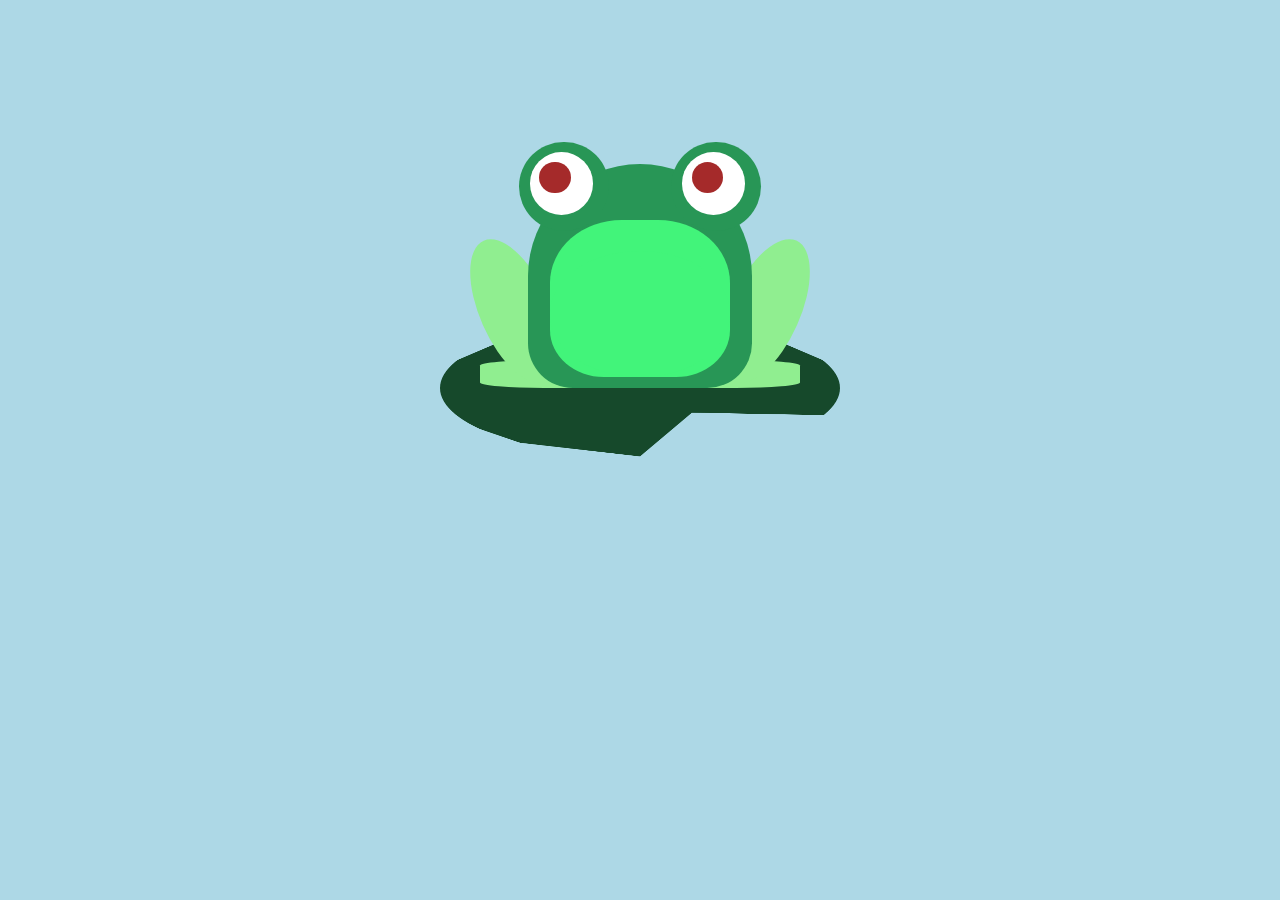
<file: bullfrog/index.html>
<!DOCTYPE html>
<html lang="en" >
<head>
  <meta charset="UTF-8">
  <title>Lollipop</title>
  <link rel="stylesheet" href="css/style.css">
</head>
<body>
  <div class="box">
    <div class="lilypad"></div>
    <div class="frog">
      <div class="feet"></div>
      <div class="left-leg"></div>
      <div class="right-leg"></div>
      <div class="body">
        <div class="left-eye">
          <div class="eyeball">
            <div class="pupil"></div>
          </div>
        </div>
        <div class="right-eye">
          <div class="eyeball">
            <div class="pupil"></div>
          </div>
        </div>
        <div class="nose">
          <div class="left-nostril"></div>
          <div class="right-nostril"></div>
        </div>
        <div class="mouth"></div>
        <div class="tummy"></div>
      </div>
    </div>
  </div>
</body>
</html>
</file>
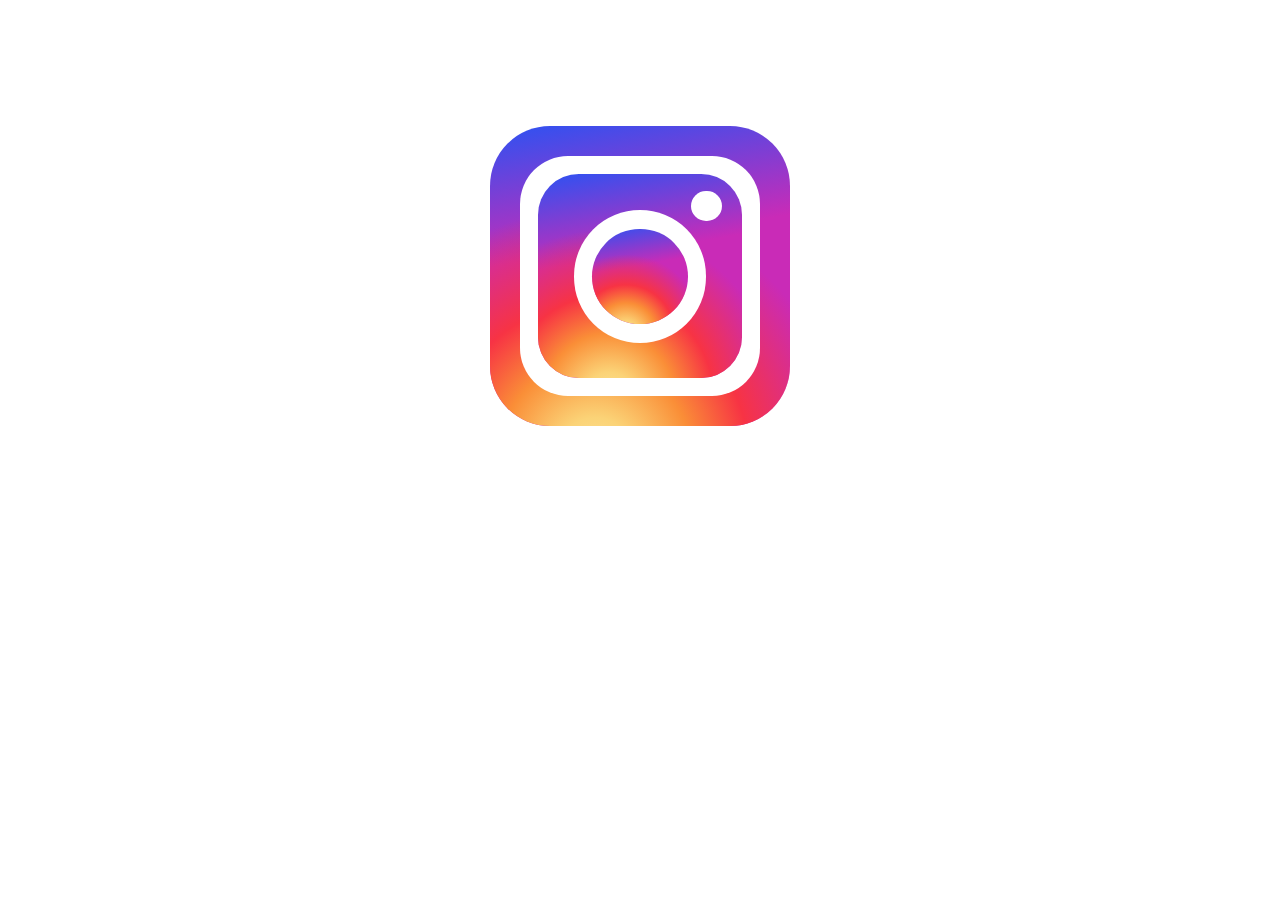
<file: insta-icon/index.html>
<!DOCTYPE html>
<html lang="en" >

<head>
  <meta charset="UTF-8">
  <title>Imitation Insta-Icon</title>
  
  
  
      <link rel="stylesheet" href="css/style.css">

  
</head>

<body>

  <div class="outer-background">
  <div class="cam-outline">
    <div class="cam-fill">
      <div class="lens-outline">
        <div class="lens-fill"></div>
      </div>
      <div class="flash"></div>
    </div>
  </div>
</div>
  
  

</body>

</html>
</file>
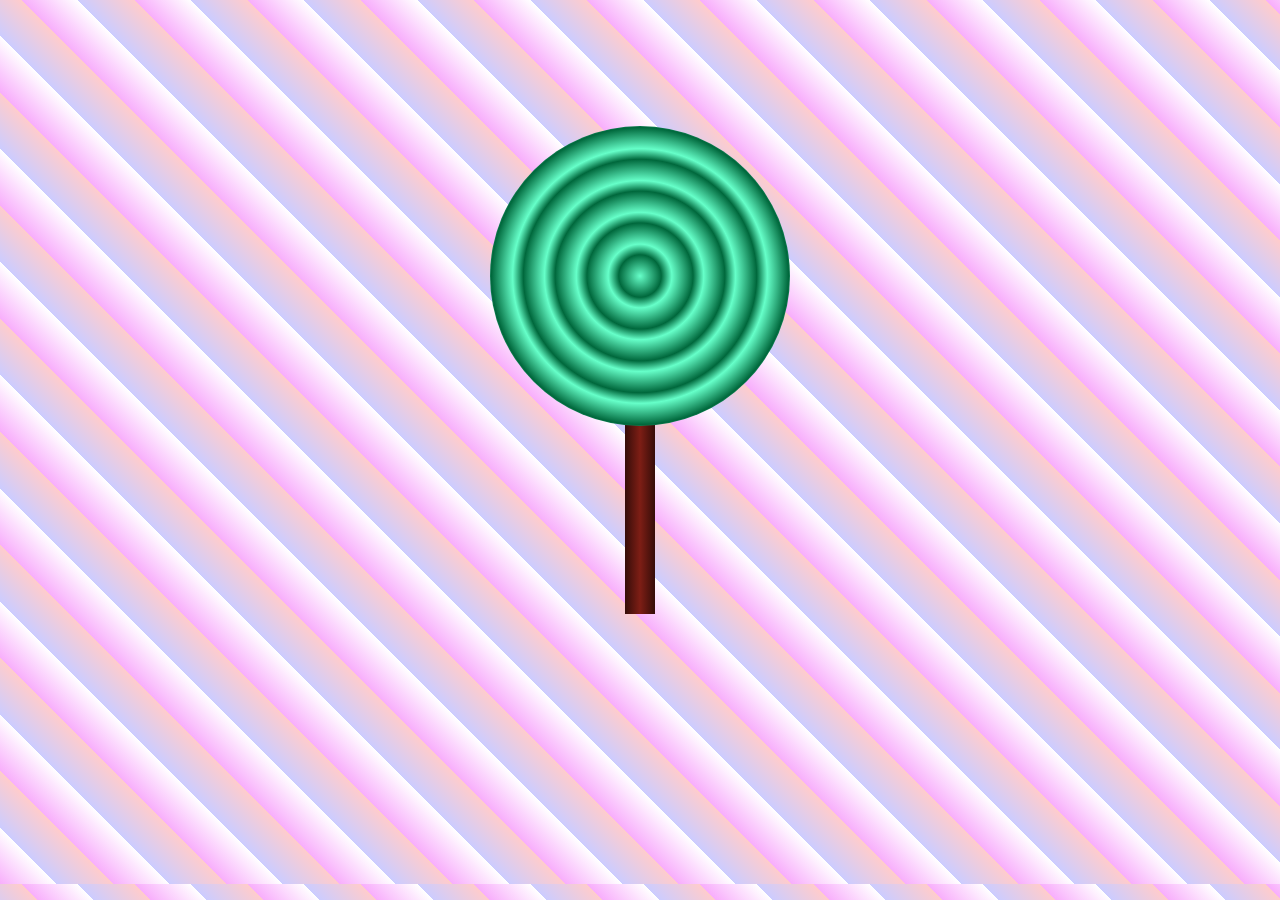
<file: lollipop/index.html>
<!DOCTYPE html>
<html lang="en" >

<head>
  <meta charset="UTF-8">
  <title>Lollipop</title>
  
  
  
      <link rel="stylesheet" href="css/style.css">

  
</head>

<body>

  <div class="box">
  <div class="stick"></div>
  <div class="pop"></div>
</div>
  
  

</body>

</html>
</file>
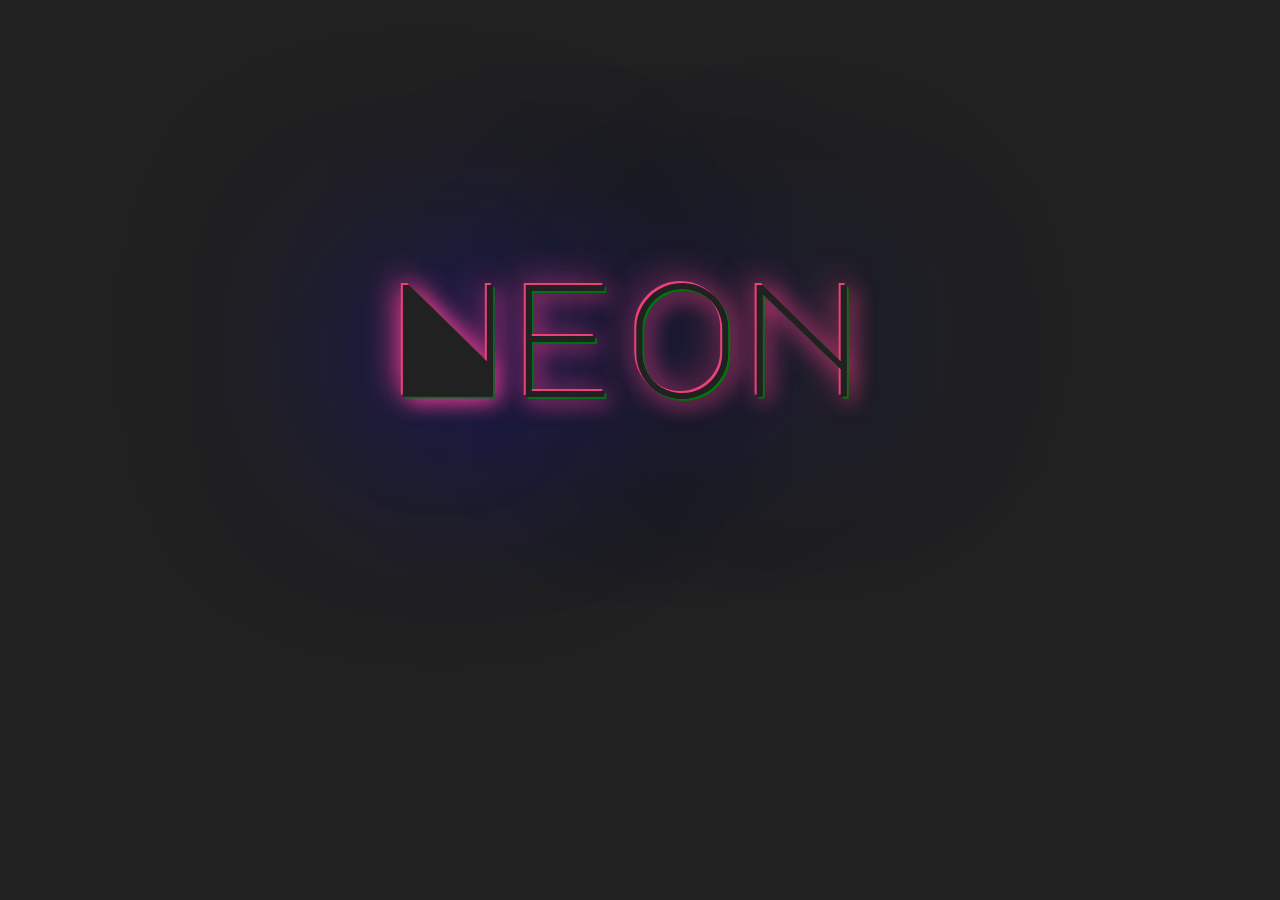
<file: neon_letters/index.html>
<!DOCTYPE html>
<html lang="en" >
<head>
  <meta charset="UTF-8">
  <title>Neon Text</title>
  <link href="https://fonts.googleapis.com/css?family=Major+Mono+Display" rel="stylesheet">
  <link href="css/style.css" rel="stylesheet">
</head>
<body>
  <div class="container">
    <div class="neon-text">
      <div class="pos">Neon</div>
      <div class="neg">Neon</div>
    </div>
  </div>
</body>
</html>
</file>
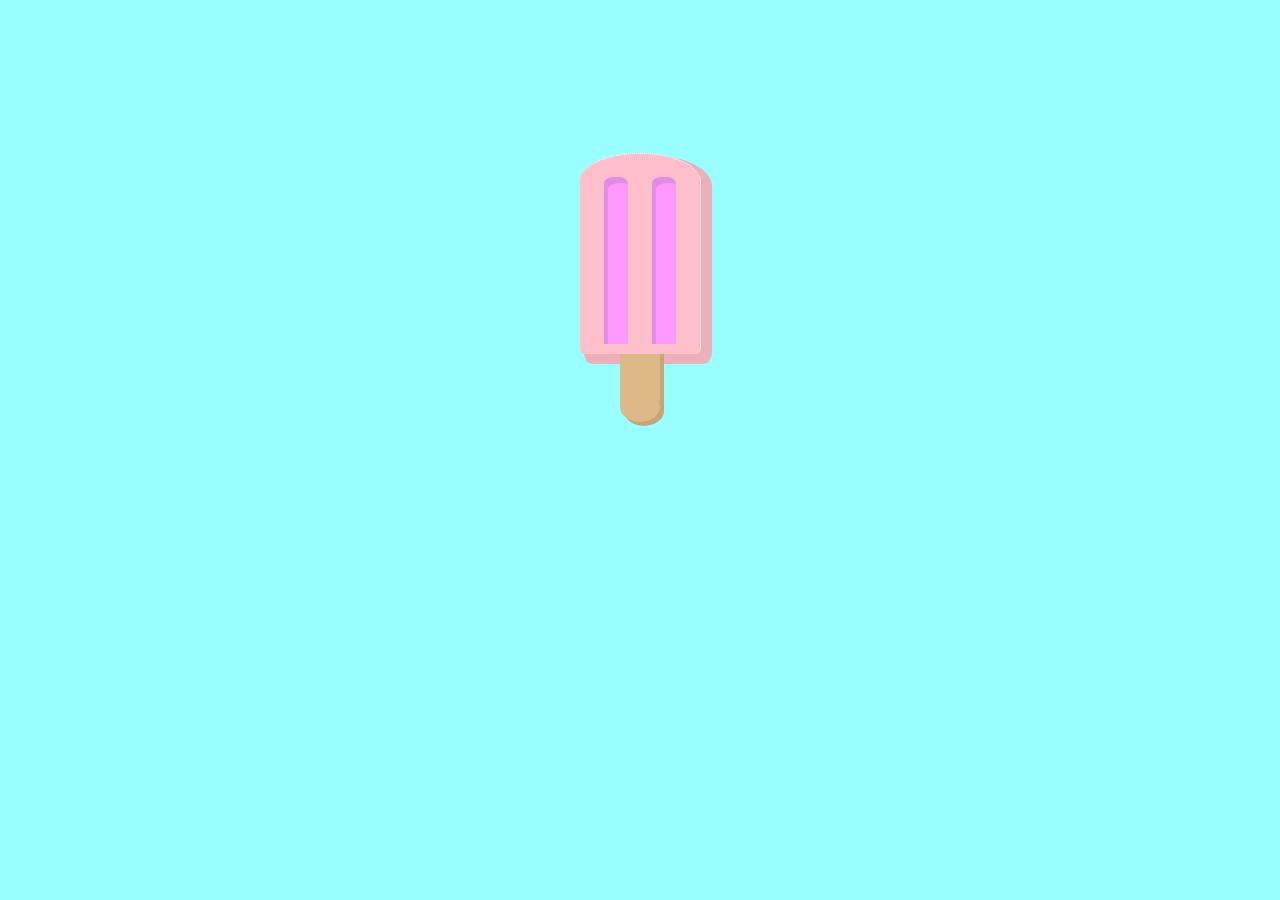
<file: popsicle/index.html>
<!DOCTYPE html>
<html lang="en" >
<head>
  <meta charset="UTF-8">
  <title>Popsicle</title>
  <link rel="stylesheet" href="css/style.css">
</head>
<body>
  <div class="box">
   <div class="pop-main-depth">
    <div class="pop-top-depth"></div>
  </div>
  <div class="pop-stick">
    <div class="pop-stick-end"></div>
  </div>
  <div class="pop-main">
    <div class="pop-top"></div>
    <div class="pop-texture-left">
      <div class="pop-texture-top"></div>
    </div>
    <div class="pop-texture-right">
      <div class="pop-texture-top"></div>
    </div>
  </div>
</div>
</body>
</html>
</file>
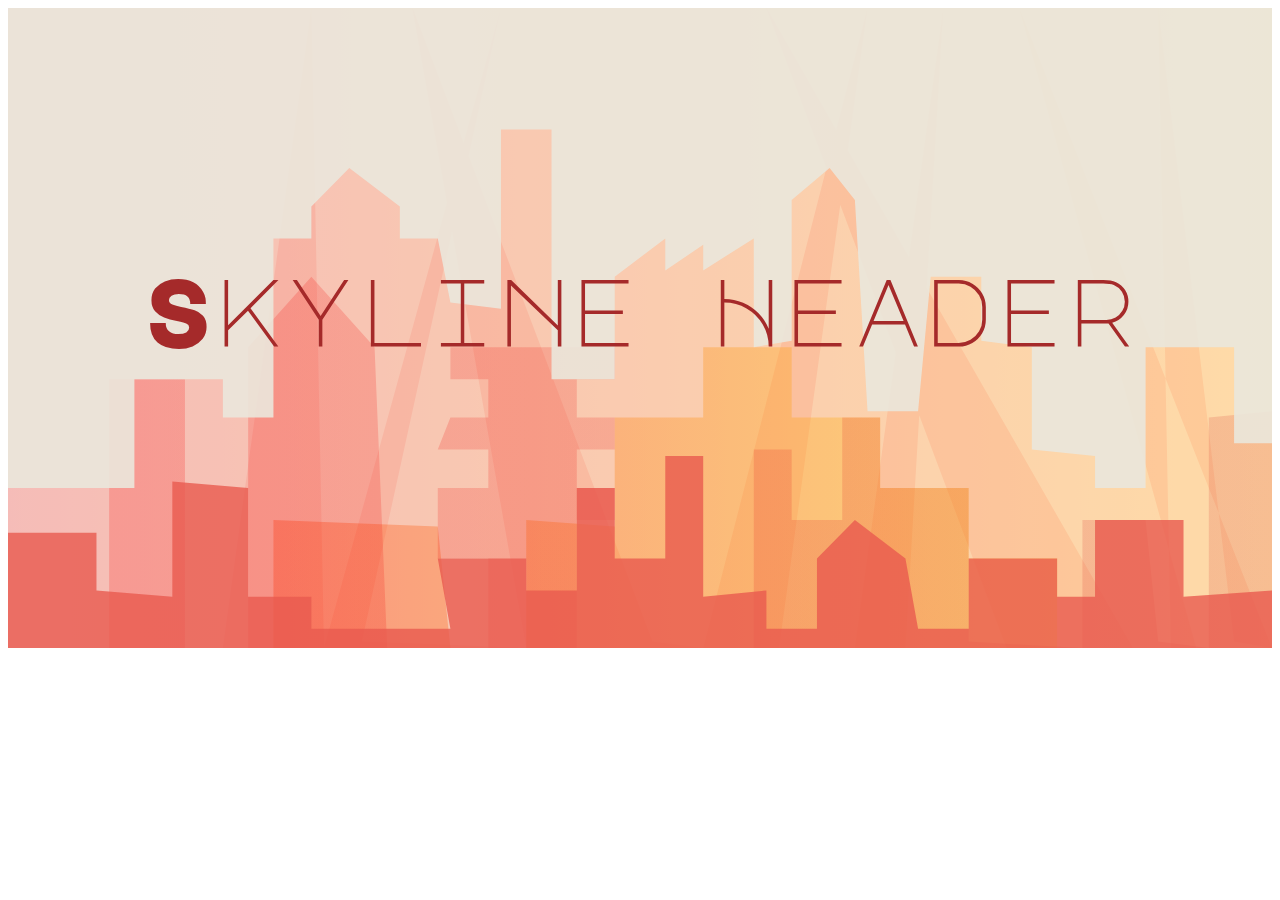
<file: skyline_header/index.html>
<!DOCTYPE html>
<html lang="en" >
<head>
  <meta charset="UTF-8">
  <title>Skyline</title>
      <link rel="stylesheet" href="css/style.css">
      <link href="https://fonts.googleapis.com/css?family=Major+Mono+Display" rel="stylesheet">
</head>
<body>
    <div class=container>
      <div class="layer-0"></div>
      <div class="layer-1"></div>
      <div class="layer-2"></div>
      <div class="layer-3"></div>
      <div class="layer-4"></div>
      <div class="layer-n"></div>
      <div class="title">
        <div>Skyline Header</div>
      </div>
    </div>
</body>
</html>
</file>
<file: bullfrog/css/style.css>
body {
  background: lightblue;
}

.box {
  width: 400px;
  height: 400px;
  top: 100px;
  position: relative;
  margin: auto;
}

.lilypad {
  width: 100%;
  height: 100%;
  top: 20%;
  background: #16492b;
  transform: rotateX(70deg);
  position: absolute;
  z-index: -1;
  clip-path: polygon(50% 0%, 80% 10%, 100% 35%, 100% 70%, 63% 68%, 50% 100%, 20% 90%, 0% 70%, 0% 35%, 20% 10%);
  border-radius: 50%;
}

.frog {
  width: 80%;
  height: 70%;
  position: absolute;
  left: 10%;
}

.feet {
  width: 100%;
  height: 10%;
  background: lightgreen;
  border-radius: 20%;
  position: absolute;
  top: 90%;
}

.left-leg {
  width: 22%;
  height: 55%;
  background: lightgreen;
  border-radius: 50%;
  transform: rotate(-24deg);
  position: absolute;
  top: 45%;
  z-index: 1;
}

.right-leg {
  width: 22%;
  height: 55%;
  background: lightgreen;
  border-radius: 50%;
  transform: rotate(24deg);
  position: absolute;
  top: 45%;
  left: 78%;
  z-index: 1;
}

.body {
  width: 70%;
  height: 80%;
  background: #289656;
  position: absolute;
  left: 15%;
  top: 20%;
  border-radius: 50% 50% 20% 20%;
  z-index: 2;
}

.left-eye {
  width: 40%;
  height: 40%;
  background: #289656;
  border-radius: 50%;
  position: absolute;
  left: -4%;
  top: -10%;
}

.right-eye {
  width: 40%;
  height: 40%;
  background: #289656;
  border-radius: 50%;
  position: absolute;
  left: 64%;
  top: -10%;
}

.eyeball {
  width: 70%;
  height: 70%;
  background: white;
  border-radius: 50%;
  position: absolute;
  left: 12%;
  top: 12%;
}

.pupil {
  width: 50%;
  height: 50%;
  border-radius: 50%;
  background: brown;
  position: absolute;
  top: 15%;
  left: 15%;
}

.tummy {
  width: 80%;
  height: 70%;
  background: #42f47a;
  border-radius: 40% 40% 30% 30%;
  position: absolute;
  top: 25%;
  left: 10%;
  z-index: 3;
}

.tummy::after {
  content: "";
  position: absolute;
  top: 20%;
  width: 100%;
  height: 80%;
  border-radius: 50%;
  z-index: 4;
  background: #42f47a;
  animation-name: ribbit;
  animation-duration: 1.6s;
  animation-timing-function: linear;
  animation-iteration-count: infinite;
  animation-fill-mode: forwards;
}

@keyframes ribbit {
  30% {
    transform: scale(1.2, 1.4);
  }
}
</file>
<file: insta-icon/css/style.css>
:root {
  //--gradient-under: linear-gradient(135deg, #CFF, #FCC);
  
  --gradient-under: linear-gradient(170deg, #3051F1 1%, #C92BB7 40%);
  
 --gradient-over: radial-gradient(circle farthest-corner at 35% 110%, #FCDF8F 2%, #FBD377 10%, #FA8E37 25%, #F73344 40%, rgba(0, 0, 0, 0) 65%);
 
}
.outer-background {
  position: relative; 
  display: block;
  margin: auto;
  width: 300px;
  height: 300px;
  margin-top: 10%;
  border-radius: 20%;
  background: gray;
  background: var(--gradient-under, black);
}
.outer-background::before {
   position: absolute;
  top: 0;
  left: 0;
  right: 0;
  bottom: 0;
  display: block;
  content: '';
  background: var(--gradient-over, gray);
  border-radius: 20%;
}
.cam-outline {
  position: absolute;
  width: 80%;
  height: 80%;
  background: white;
  margin: 10%;
  border-radius: 20%;
}
.cam-fill {
  position: absolute;
  width: 85%;
  height: 85%;
  background: gray;
  background: var(--gradient-under, black);
  margin: 7.5%;
  border-radius: 20%;
}

.cam-fill::before {
   position: absolute;
  top: 0;
  left: 0;
  right: 0;
  bottom: 0;
  display: block;
  content: '';
  background: var(--gradient-over, gray);
  border-radius: 20%;
}
.lens-outline {
  position: absolute;
  width: 65%;
  height: 65%;
  background: white;
  margin: 17.5%;
  border-radius: 50%;
}
.lens-fill {
  position: absolute;
  width: 72%;
  height: 72%;
  margin: 14%;
  background: gray;
  background: var(--gradient-under, black);
  border-radius: 50%;
}
.lens-fill::before {
   position: absolute;
  top: 0;
  left: 0;
  right: 0;
  bottom: 0;
  display: block;
  content: '';
  background: var(--gradient-over, gray);
  border-radius: 50%;
}
.flash {
  position: absolute; 
  width: 15%;
  height: 15%;
  background: white;
  margin-left: 75%;
  margin-top: 8%;
  border-radius: 50%;
}
</file>
<file: lollipop/css/style.css>
body {
   background: repeating-linear-gradient(
      45deg,
      #F8AEFC 0px,
      #FFF 40px,
      #CCF 40px,
      #FCC 80px
    );
}
.box {
  position: relative;
  width: 300px;
  height: 750px;
  margin: auto;
  margin-top: 10%;
}
.stick {
  position: absolute;
  width: 10%;
  height: 45%;
  margin-top: 50%;
  margin-left: 45%;
  background: linear-gradient(90deg, #350D09, #7E1E15, #350D09);
}
.pop {
  position: absolute;
  width: 100%;
  height: 40%;
  background: repeating-radial-gradient(#66ffc9, #00683c 10%, #66ffc9 15%);
  border-radius: 50%;
}
</file>
<file: neon_letters/css/style.css>
body {
  background: #212121;
  font-family: 'Major Mono Display', monospace;
}
.container {
  width: 100%;
  height: 100%;
  position: relative;
}
.neon-text {
  margin-top: 20%;
  margin-left: 30%;
  color: #212121;
  font-size: 10em;
}
.pos, .neg {
  position: absolute;
}
.pos {
   text-shadow: 2px 2px 1px green,
               6px 6px 20px #EC407A,
              -6px -6px 30px #EC407A,
              -6px -6px 300px #311B92;
  -webkit-text-shadow: 2px 2px 1px green,
               6px 6px 20px #EC407A,
              -6px -6px 30px #EC407A,
              -6px -6px 300px #311B92;
}
.neg {
  text-shadow: -2px -2px #EC407A,
               6px 6px 200px blue;
}
</file>
<file: popsicle/css/style.css>
body {
  background: #99FFFF;
}
.box {
  //border: 1px dotted black;
  background: none;
  width: 200px;
  height: 300px;
  position: relative;
  display: block;
  margin: auto;
  margin-top: 10%;
}
.pop-stick {
  //border: 1px dotted black;
  position: absolute;
  background: #DEB887;
  width: 20%;
  height: 50%;
  margin-top: 65%;
  margin-left: 40%;
  box-shadow: 4px 4px 0 #C7A579;
}
.pop-stick-end {
  //border: 1px dotted black;
  position: absolute;
  background: #DEB887;
  width: 100%;
  height: 20%;
  border-radius: 50%;
  margin-top: 340%;
  box-shadow: 4px 4px 0 #C7A579;
}
.pop-main {
  //border: 1px dotted black;
  position: absolute;
  background: pink;
  width: 60%;
  height: 60%;
  margin-left: 20%;
  margin-top: 24%;
  border-radius: 4%;
  border-right: 1px dotted white;
}
.pop-main-depth{
  //border: 1px dotted black;
  position: absolute;
  width: 60%;
  height: 60%;
  margin-left: 20%;
  margin-top: 24%;
  border-radius: 4%;
  box-shadow: 8px 6px 0 4px #EBB0BA;
}
.pop-top {
  //border: 1px dotted white;
  position: absolute;
  background: pink;
  width: 100%;
  height: 30%;
  border-radius: 50%;
  margin-top: -18%;
  border-top: 1px dotted white;
}
.pop-top-depth {
  position: absolute;
  width: 100%;
  height: 30%;
  border-radius: 50%;
  margin-top: -18%;
  box-shadow: 8px 6px 0 4px #EBB0BA;
}
.pop-texture-left{
  //border: 1px dotted black;
  position: absolute;
  background: #FF99FF;
  width: 20%;
  height: 90%;
  margin-top: 6%;
  margin-left: 20%;
  box-shadow: inset 4px 0 1px #E38AE3;
}
.pop-texture-right{
  //border: 1px dotted black;
  position: absolute;
  background: #FF99FF;
  width: 20%;
  height: 90%;
  margin-top: 6%;
  margin-left: 60%;
  box-shadow: inset 4px 0 1px #E38AE3;
}
.pop-texture-top {
  //border: 1px dotted black;
  position: absolute;
  background: #FF99FF;
  width: 100%;
  height: 10%;
  border-radius: 40%;
  margin-top: -20%;
  box-shadow: inset 4px 6px 1px #E38AE3;
}
</file>
<file: skyline_header/css/style.css>
.container {
  position: relative;
  height: 640px;
  width: 100%;
  min-width: 520px;
}

.title {
  z-index: 11;
  position: relative;
  font-size: 6em;
  display: flex;
  justify-content: center;
  padding-top: 20%;
  color: brown;
  font-family: "Major Mono Display", monospace;
}

.layer-0 {
  z-index: 0;
  position: absolute;
  width: 100%;
  height: 100%;
  background: #e85a4f;
  background-image: linear-gradient(to right, #e85a4f, #FFA726);
  opacity: 0.4;
}

.layer-1 {
  z-index: 1;
  position: absolute;
  width: 100%;
  height: 100%;
  background-image: linear-gradient(to right, red, yellow);
  opacity: 0.3;
  -webkit-clip-path: polygon(0% 100%, 21% 100%, 21% 80%, 34% 81%, 35% 100%, 41% 100%, 41% 80%, 48% 81%, 48% 64%, 55% 64%, 55% 53%, 62% 53%, 62% 64%, 69% 64%, 69% 75%, 76% 75%, 76% 86%, 83% 86%, 83% 100%, 100% 100%);
          clip-path: polygon(0% 100%, 21% 100%, 21% 80%, 34% 81%, 35% 100%, 41% 100%, 41% 80%, 48% 81%, 48% 64%, 55% 64%, 55% 53%, 62% 53%, 62% 64%, 69% 64%, 69% 75%, 76% 75%, 76% 86%, 83% 86%, 83% 100%, 100% 100%);
}

.layer-2 {
  z-index: 2;
  position: absolute;
  width: 100%;
  height: 100%;
  background-image: linear-gradient(to right, red, #d7493e);
  opacity: 0.2;
  -webkit-clip-path: polygon(0% 100%, 8% 100%, 8% 58%, 14% 58%, 14% 100%, 19% 100%, 19% 53%, 24% 42%, 29% 53%, 30% 100%, 38% 100%, 38% 86%, 34% 86%, 34% 75%, 38% 75%, 38% 69%, 34% 69%, 35% 64%, 38% 64%, 38% 58%, 35% 58%, 35% 53%, 48% 53%, 48% 58%, 45% 58%, 45% 64%, 48% 64%, 48% 69%, 45% 69%, 45% 75%, 48% 75%, 48% 80%, 45% 80%, 45% 100%, 59% 100%, 59% 69%, 62% 69%, 62% 80%, 66% 80%, 66% 64%, 69% 64%, 69% 75%, 76% 75%, 76% 99%, 85% 100%, 85% 80%, 90% 80%, 91% 99%, 95% 100%, 95% 64%, 100% 63%, 100% 100%, 100% 100%);
          clip-path: polygon(0% 100%, 8% 100%, 8% 58%, 14% 58%, 14% 100%, 19% 100%, 19% 53%, 24% 42%, 29% 53%, 30% 100%, 38% 100%, 38% 86%, 34% 86%, 34% 75%, 38% 75%, 38% 69%, 34% 69%, 35% 64%, 38% 64%, 38% 58%, 35% 58%, 35% 53%, 48% 53%, 48% 58%, 45% 58%, 45% 64%, 48% 64%, 48% 69%, 45% 69%, 45% 75%, 48% 75%, 48% 80%, 45% 80%, 45% 100%, 59% 100%, 59% 69%, 62% 69%, 62% 80%, 66% 80%, 66% 64%, 69% 64%, 69% 75%, 76% 75%, 76% 99%, 85% 100%, 85% 80%, 90% 80%, 91% 99%, 95% 100%, 95% 64%, 100% 63%, 100% 100%, 100% 100%);
}

.layer-3 {
  z-index: 3;
  position: absolute;
  width: 100%;
  height: 100%;
  background: #e85a4f;
  opacity: 0.8;
  -webkit-clip-path: polygon(0% 82%, 7% 82%, 7% 91%, 13% 92%, 13% 74%, 19% 75%, 19% 92%, 24% 92%, 24% 97%, 35% 97%, 34% 86%, 41% 86%, 41% 91%, 45% 91%, 45% 75%, 48% 75%, 48% 86%, 52% 86%, 52% 70%, 55% 70%, 55% 92%, 60% 91%, 60% 97%, 64% 97%, 64% 86%, 67% 80%, 71% 86%, 72% 97%, 76% 97%, 76% 86%, 83% 86%, 83% 92%, 86% 92%, 86% 80%, 93% 80%, 93% 92%, 100% 91%, 100% 100%, 0% 100%);
          clip-path: polygon(0% 82%, 7% 82%, 7% 91%, 13% 92%, 13% 74%, 19% 75%, 19% 92%, 24% 92%, 24% 97%, 35% 97%, 34% 86%, 41% 86%, 41% 91%, 45% 91%, 45% 75%, 48% 75%, 48% 86%, 52% 86%, 52% 70%, 55% 70%, 55% 92%, 60% 91%, 60% 97%, 64% 97%, 64% 86%, 67% 80%, 71% 86%, 72% 97%, 76% 97%, 76% 86%, 83% 86%, 83% 92%, 86% 92%, 86% 80%, 93% 80%, 93% 92%, 100% 91%, 100% 100%, 0% 100%);
}

.layer-4 {
  z-index: -1;
  position: absolute;
  width: 100%;
  height: 100%;
  opacity: 0.1;
  background: red;
  -webkit-clip-path: polygon(0% 100%, 17% 100%, 24% 0%, 25% 100%, 39% 0%, 28% 99%, 41% 100%, 32% 0%, 51% 99%, 55% 100%, 68% 0%, 61% 100%, 67% 100%, 74% 0%, 71% 100%, 79% 100%, 60% 0%, 89% 100%, 92% 100%, 91% 0%, 97% 99%, 100% 100%, 80% 0%, 94% 100%);
          clip-path: polygon(0% 100%, 17% 100%, 24% 0%, 25% 100%, 39% 0%, 28% 99%, 41% 100%, 32% 0%, 51% 99%, 55% 100%, 68% 0%, 61% 100%, 67% 100%, 74% 0%, 71% 100%, 79% 100%, 60% 0%, 89% 100%, 92% 100%, 91% 0%, 97% 99%, 100% 100%, 80% 0%, 94% 100%);
}

.layer-n {
  width: 100%;
  height: 100%;
  background: #eae7dc;
  z-index: 10;
  position: absolute;
  opacity: 0.9;
  -webkit-clip-path: polygon(0% 0%, 0% 75%, 10% 75%, 10% 58%, 17% 58%, 17% 64%, 21% 64%, 21% 36%, 24% 36%, 24% 31%, 27% 25%, 31% 31%, 31% 36%, 34% 36%, 35% 46%, 39% 47%, 39% 19%, 43% 19%, 43% 58%, 48% 58%, 48% 42%, 52% 36%, 52% 41%, 55% 37%, 55% 41%, 59% 36%, 59% 53%, 62% 52%, 62% 30%, 65% 25%, 67% 30%, 68% 63%, 72% 63%, 73% 42%, 77% 42%, 77% 52%, 81% 53%, 81% 69%, 86% 70%, 86% 75%, 90% 75%, 90% 53%, 97% 53%, 97% 68%, 100% 68%, 100% 0%);
          clip-path: polygon(0% 0%, 0% 75%, 10% 75%, 10% 58%, 17% 58%, 17% 64%, 21% 64%, 21% 36%, 24% 36%, 24% 31%, 27% 25%, 31% 31%, 31% 36%, 34% 36%, 35% 46%, 39% 47%, 39% 19%, 43% 19%, 43% 58%, 48% 58%, 48% 42%, 52% 36%, 52% 41%, 55% 37%, 55% 41%, 59% 36%, 59% 53%, 62% 52%, 62% 30%, 65% 25%, 67% 30%, 68% 63%, 72% 63%, 73% 42%, 77% 42%, 77% 52%, 81% 53%, 81% 69%, 86% 70%, 86% 75%, 90% 75%, 90% 53%, 97% 53%, 97% 68%, 100% 68%, 100% 0%);
}
</file>
